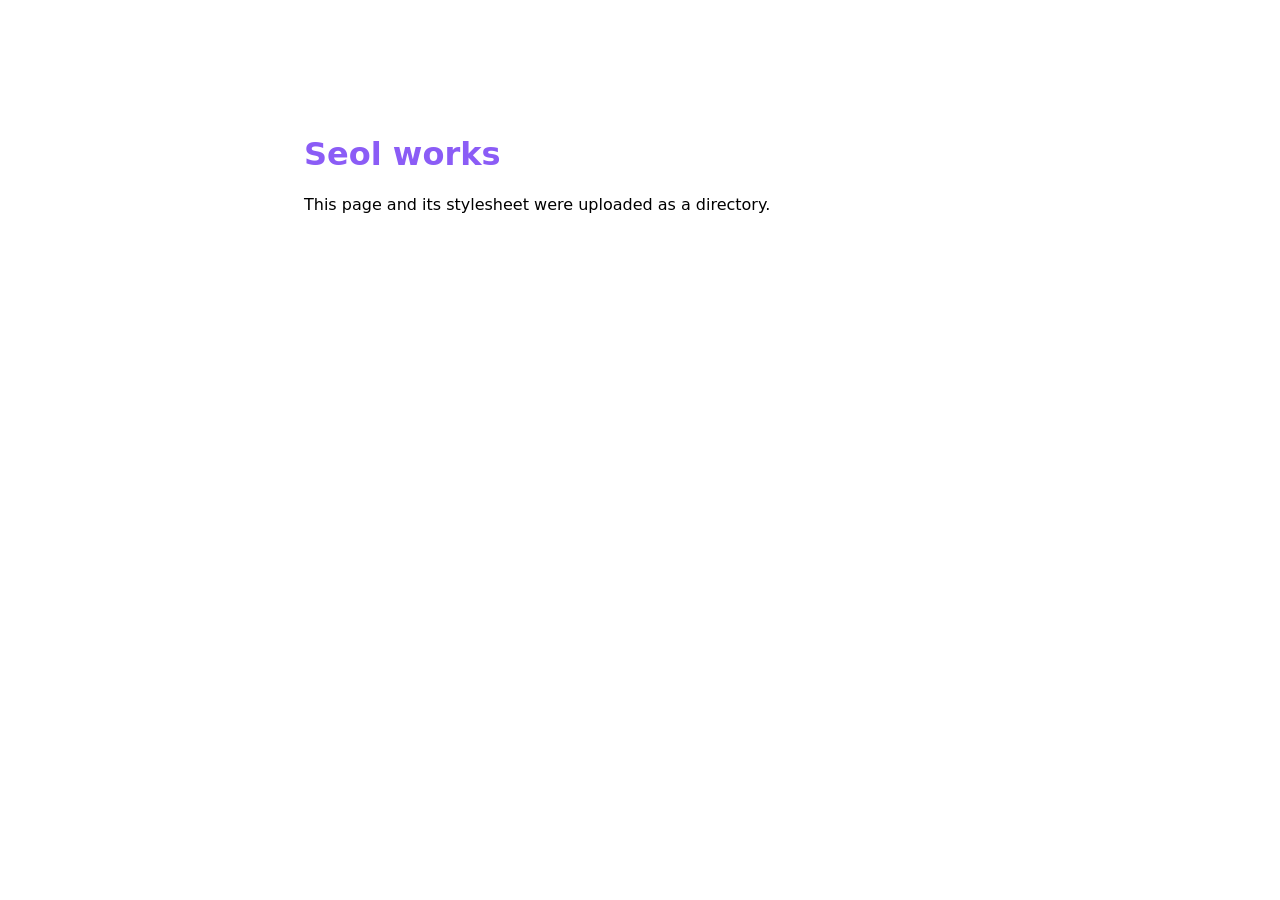
<file: examples/site/index.html>
<!doctype html>
<html lang="en">
<meta charset="utf-8">
<meta name="viewport" content="width=device-width, initial-scale=1">
<link rel="stylesheet" href="assets/site.css">
<title>Seol example</title>
<main>
  <h1>Seol works</h1>
  <p>This page and its stylesheet were uploaded as a directory.</p>
</main>
</file>
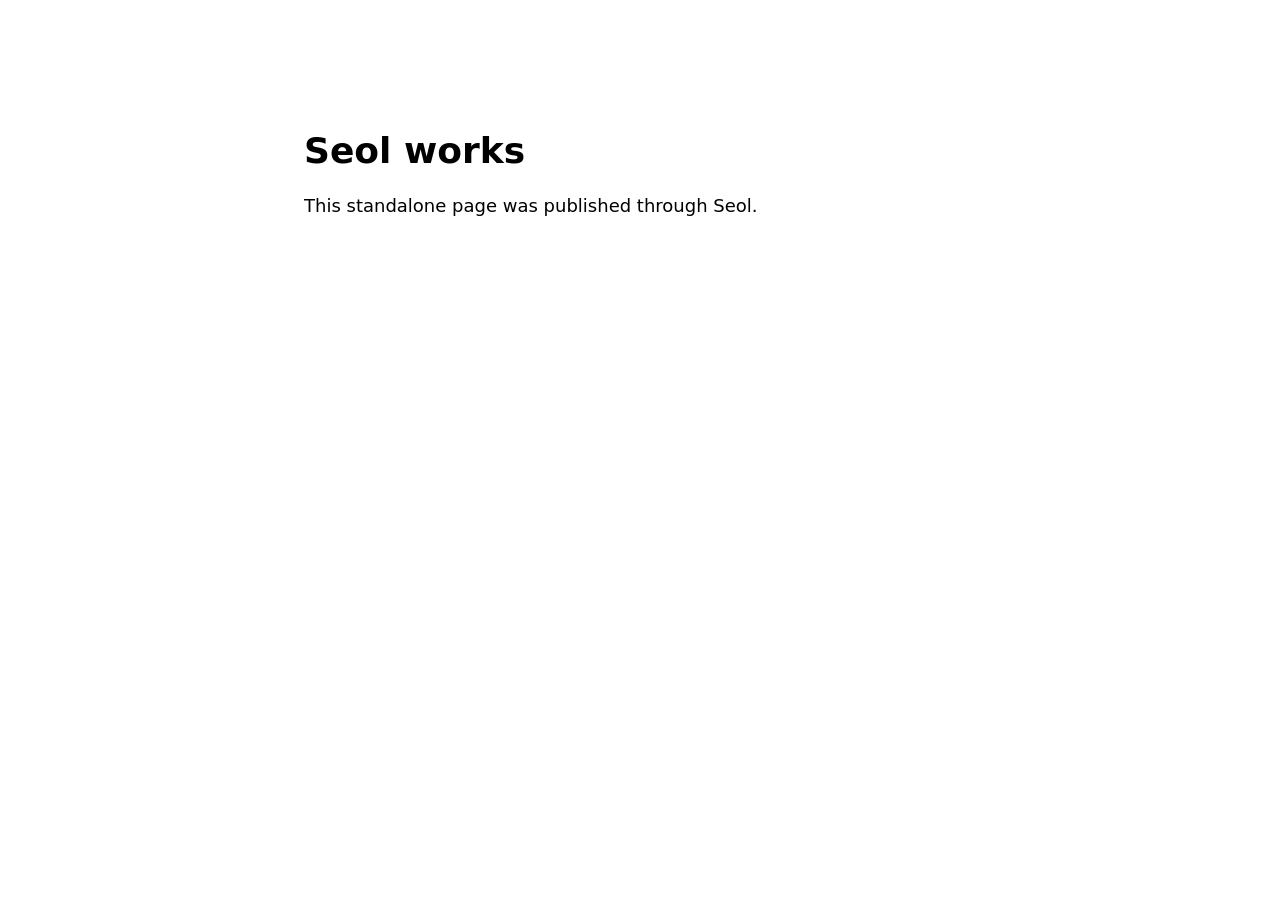
<file: examples/hello.html>
<!doctype html>
<html lang="en">
<meta charset="utf-8">
<meta name="viewport" content="width=device-width, initial-scale=1">
<title>Seol works</title>
<style>body{font:18px system-ui;max-width:42rem;margin:10vh auto;padding:1rem}</style>
<h1>Seol works</h1>
<p>This standalone page was published through Seol.</p>
</file>
<file: examples/site/assets/site.css>
:root { color-scheme: light dark; font-family: system-ui, sans-serif; }
main { max-width: 42rem; margin: 10vh auto; padding: 1.5rem; }
h1 { color: #8b5cf6; }
</file>
